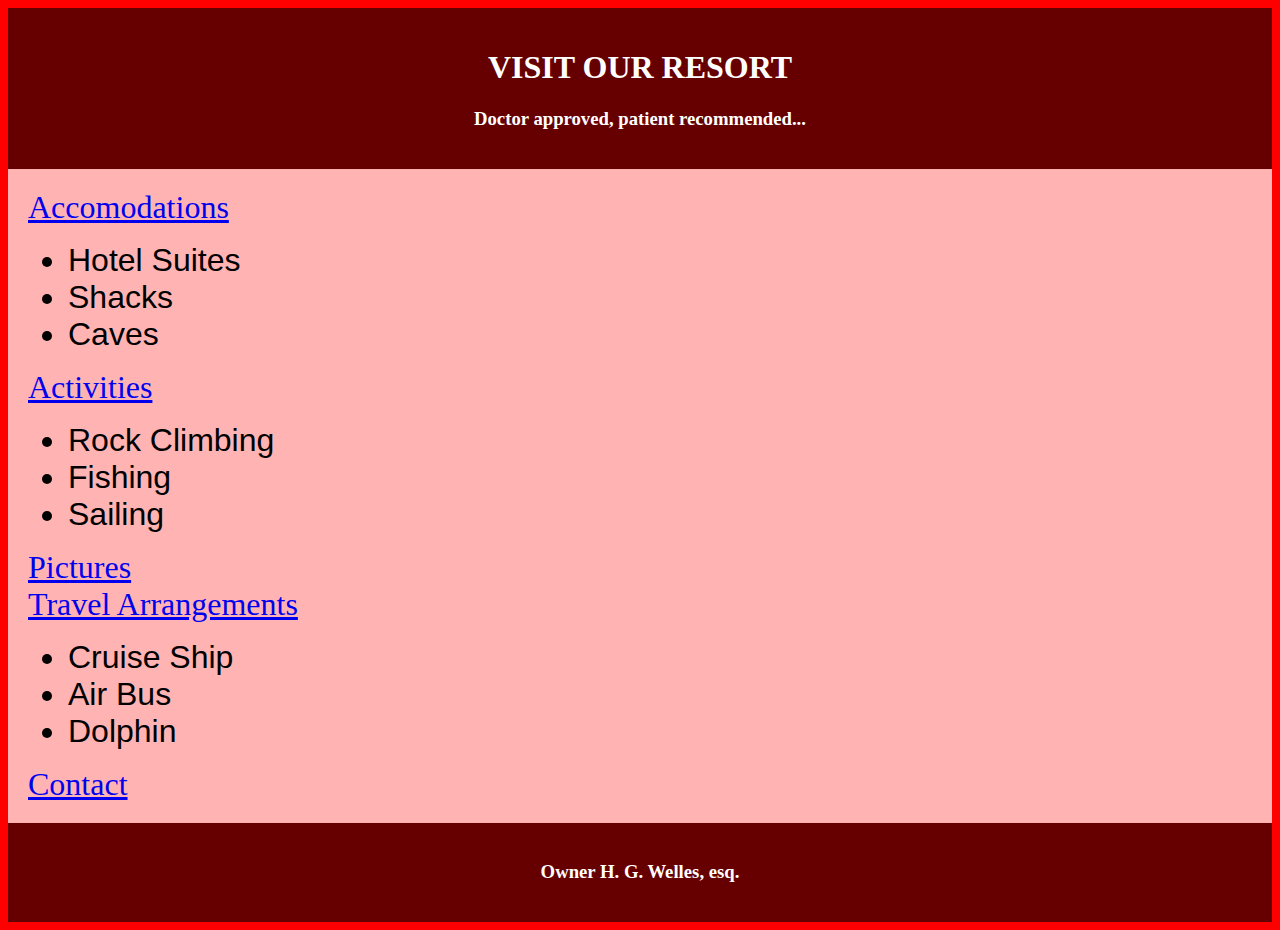
<file: index.html>
<!DOCTYPE html>
<html>
  <head>
    <link href="css/styles.css" rel="stylesheet" type="text/css">
    <title>Island of Dr. Moreau!</title>
  </head>

  <body>
    <div id="header">
      <h1>VISIT OUR RESORT</h1>
      <h3 id="subtitle">Doctor approved, patient recommended...</h3>
    </div>

    <div id="text_container">
      <a href="accomodations.html">Accomodations</a>
      <ul>
        <li>Hotel Suites</li>
        <li>Shacks</li>
        <li>Caves</li>
      </ul>
      <a href="activities.html">Activities</a>
      <ul>
        <li>Rock Climbing</li>
        <li>Fishing</li>
        <li>Sailing</li>
      </ul>
      <a href="pictures.html">Pictures</a><br>
      <a href="travel_arrangements.html">Travel Arrangements</a>
      <ul>
        <li>Cruise Ship</li>
        <li>Air Bus</li>
        <li>Dolphin</li>
      </ul>
      <a href="contact.html">Contact</a>
    </div>

    <div id="footer">
      <h3 id="subtitle">Owner H. G. Welles, esq.</h3>
    </div>

  </body>
</html>
</file>
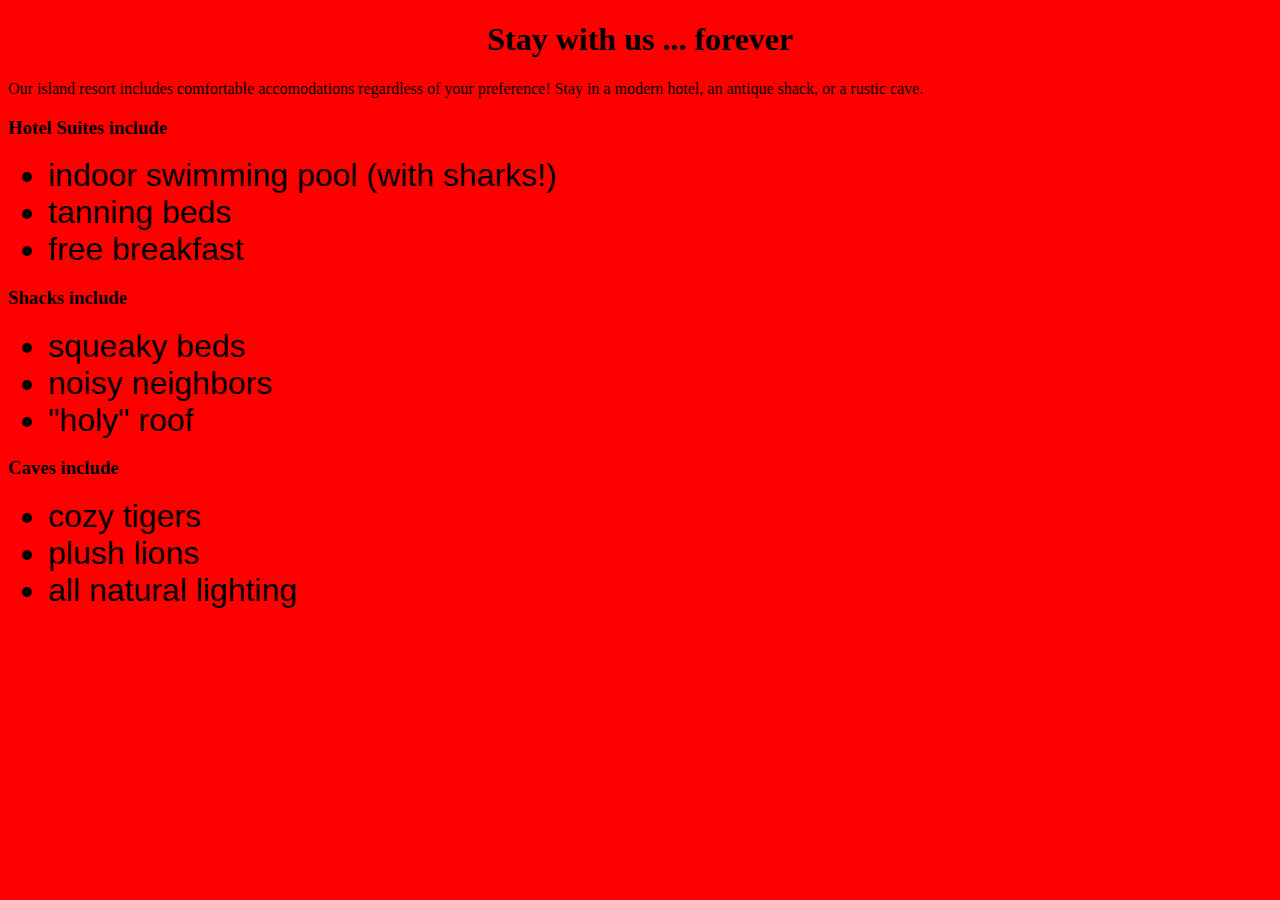
<file: accomodations.html>
<!DOCTYPE html>
<html>
  <head>
    <link href="css/styles.css" rel="stylesheet" type="text/css">
    <title>Places to sleep</title>
  </head>
  <body>
    <h1>Stay with us ... forever</h1>
    <p>Our island resort includes comfortable accomodations regardless of your preference! Stay in a modern hotel, an antique shack, or a rustic cave.</p>
    <h3>Hotel Suites include</h3>
    <ul>
      <li>indoor swimming pool (with sharks!)</li>
      <li>tanning beds</li>
      <li>free breakfast</li>
    </ul>
    <h3>Shacks include</h3>
    <ul>
      <li>squeaky beds</li>
      <li>noisy neighbors</li>
      <li>"holy" roof</li>
    </ul>
    <h3>Caves include</h3>
    <ul>
      <li>cozy tigers</li>
      <li>plush lions</li>
      <li>all natural lighting</li>
    </ul>
  </body>
</html>
</file>
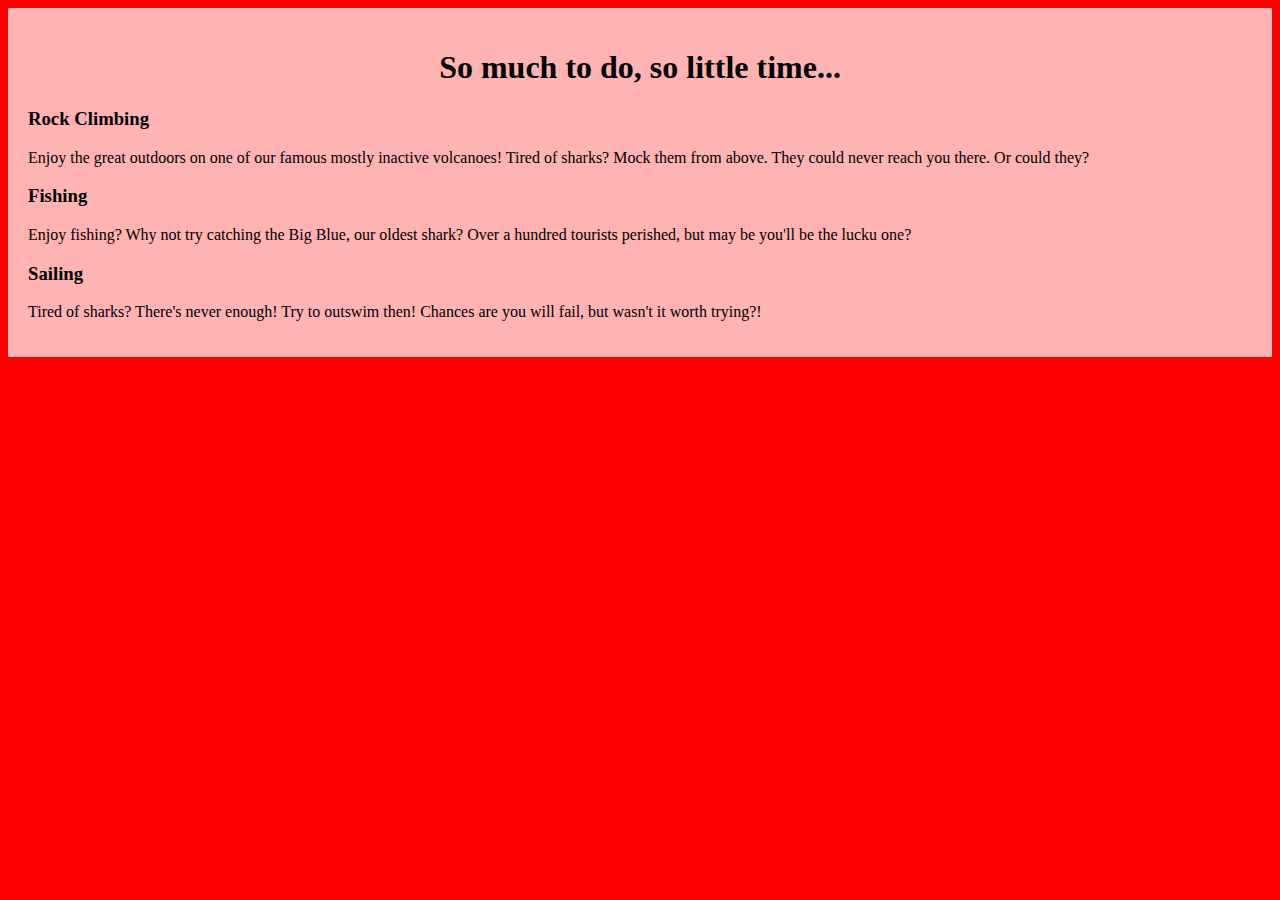
<file: activities.html>
<!DOCTYPE html>
<html>
  <head>
    <link href="css/styles.css" rel="stylesheet" type="text/css">
    <title>Activiteis</title>
  </head>
  <body>
    <div id="text_container">
      <h1>So much to do, so little time...</h1>
      <h3>Rock Climbing</h3>
      <p>Enjoy the great outdoors on one of our famous mostly inactive volcanoes! Tired of sharks? Mock them from above. They could never reach you there. Or could they?</p>
      <h3>Fishing</h3>
      <p>Enjoy fishing? Why not try catching the Big Blue, our oldest shark? Over a hundred tourists perished, but may be you'll be the lucku one?<p>
      <h3>Sailing</h3>
      <p>Tired of sharks? There's never enough! Try to outswim then! Chances are you will fail, but wasn't it worth trying?!</p>
  </div>
  </body>
</file>
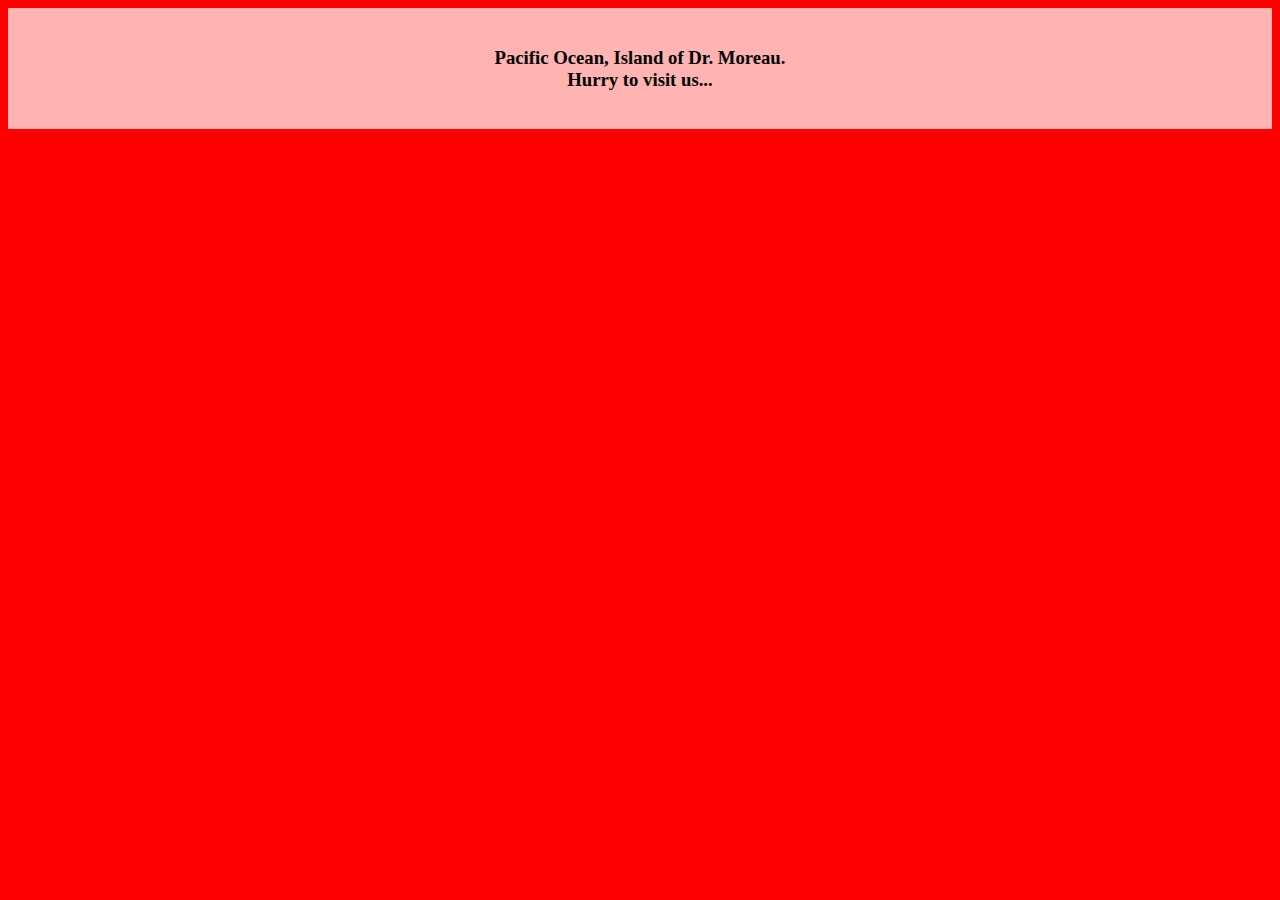
<file: contact.html>
<!DOCTYPE html>
<html>
  <head>
    <link href="css/styles.css" rel="stylesheet" type="text/css">
    <title>Island of Dr. Moreau!</title>
  </head>

  <body>
    <div id="text_container">
      <h3 id="subtitle">Pacific Ocean, Island of Dr. Moreau.<br>
        Hurry to visit us... </h3>
  </div>
  </body>
</file>
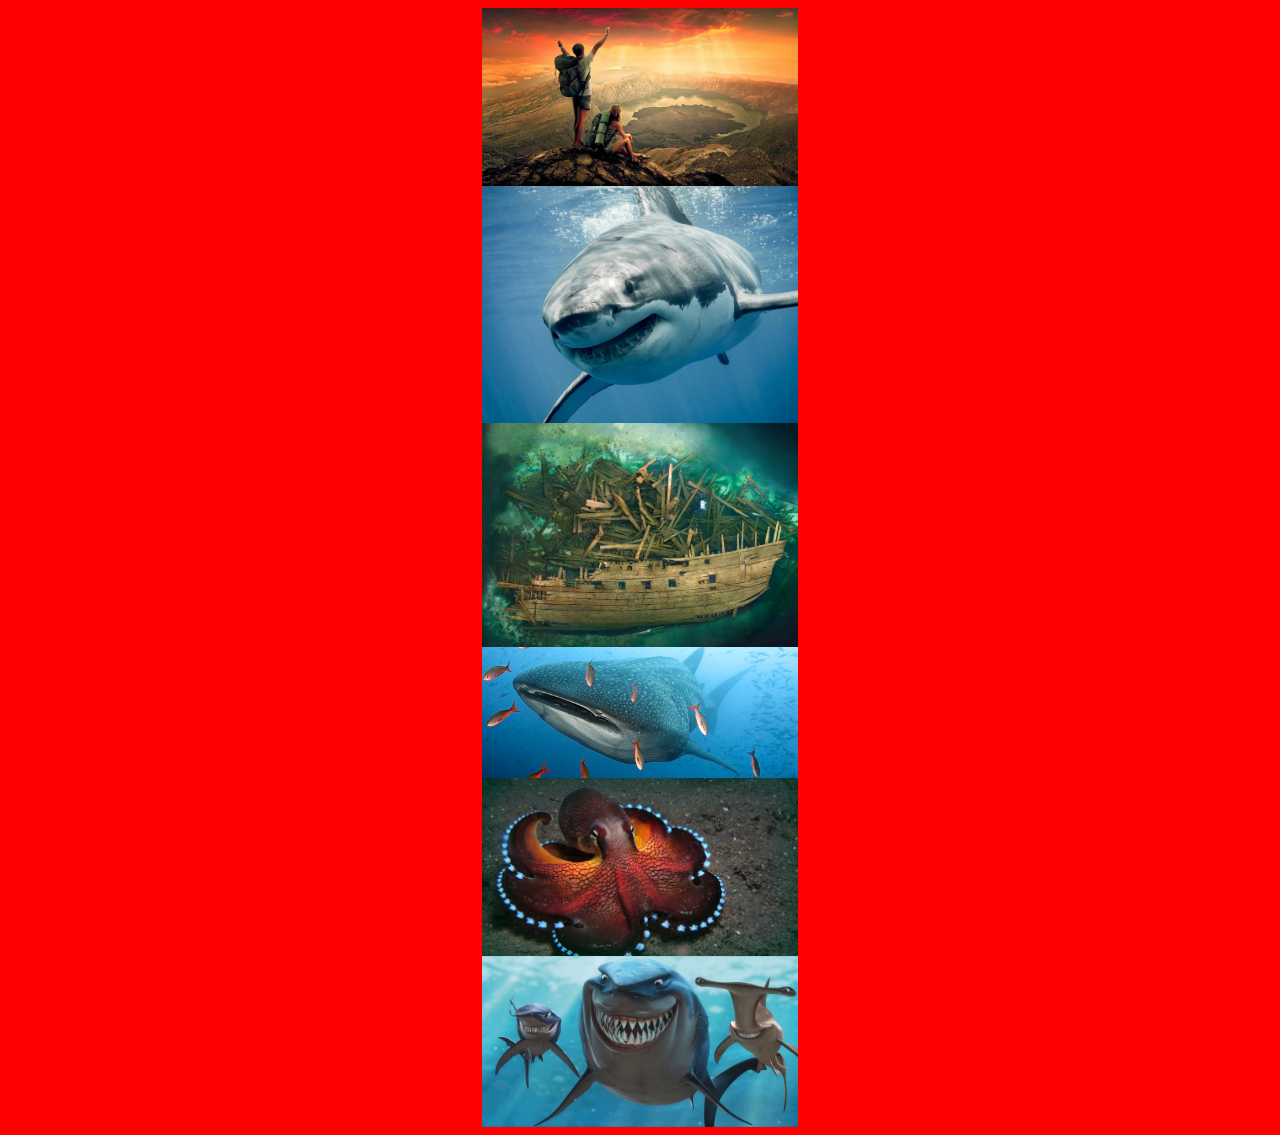
<file: pictures.html>
<!DOCTYPE html>
<html>
  <head>
    <link href="css/styles.css" rel="stylesheet" type="text/css">
    <title>Island of Dr. Moreau!</title>
  </head>
  <body>
    <div id="gallery">
      <img alt="A beautiful view" src="img/volcano_climbing.jpg" />
      <img alt="A shark!!" src="img/great-white-shark.jpeg" />
      <img alt="Sailing" src="img/sunken_ship.jpg" />
      <img alt="A 'harmless' shark" src="img/whale_shark.jpg" />
      <img alt="A beautiful octopus" src="img/giant_octopus.jpg" />
      <img alt="Cartoon sharks" src="img/sharks.jpg" />
    </div>
  </body>
</file>
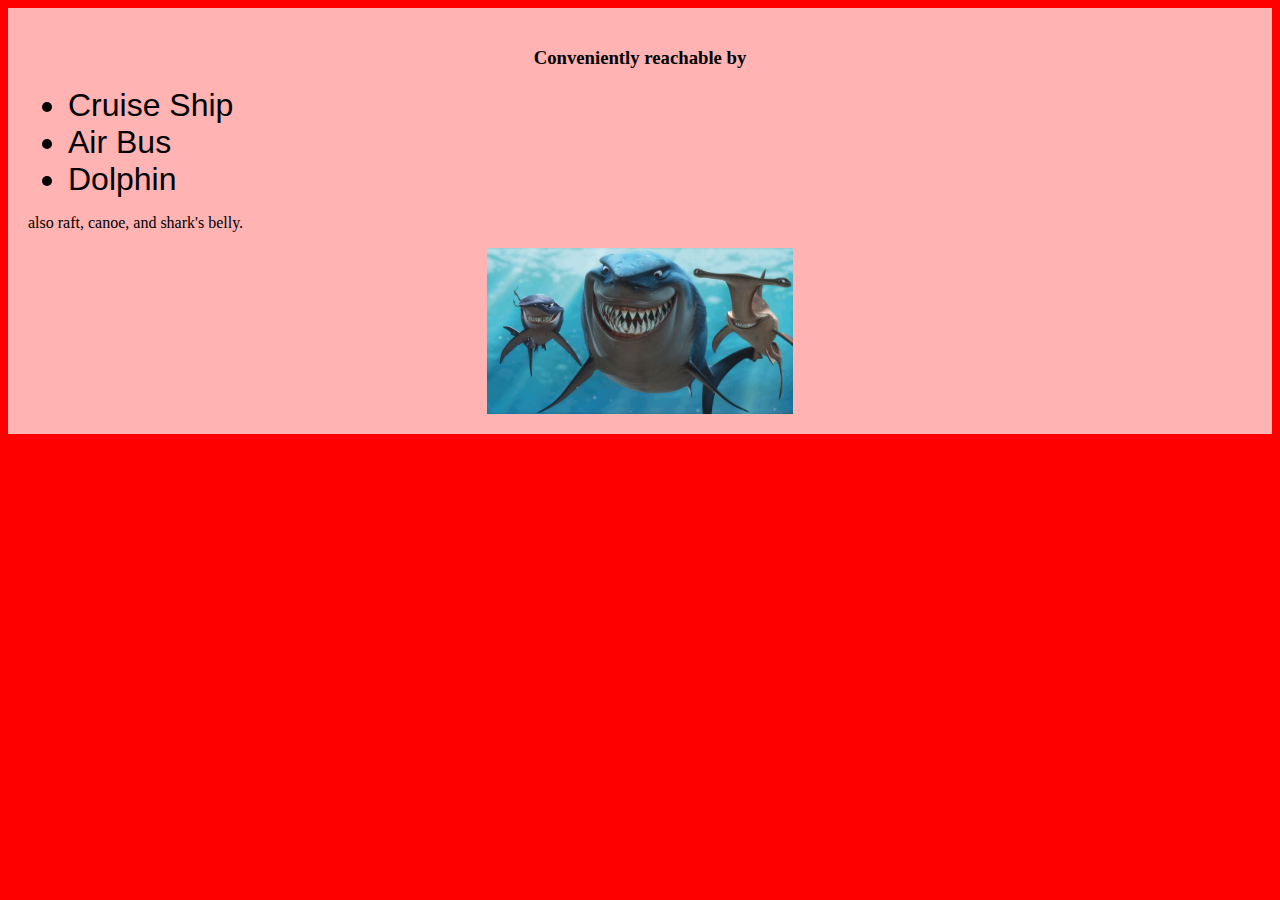
<file: travel_arrangements.html>
<!DOCTYPE html>
<html>
  <head>
    <link href="css/styles.css" rel="stylesheet" type="text/css">
    <title>Island of Dr. Moreau!</title>
  </head>

  <body>
    <div id="text_container">
      <h3 id="subtitle">Conveniently reachable by </h3>

      <ul>
        <li>Cruise Ship</li>
        <li>Air Bus</li>
        <li>Dolphin</li>
      </ul>

      <p>also raft, canoe, and shark's belly.</p>
      <img src="img/sharks.jpg" alt="Scary sharks"

    </div>
  </body>
</file>
<file: css/styles.css>
#header, #footer {
  color: white;
  background-color: #660000;
  padding: 20px;

}

body {
background-color: #ff0000;;

}

h1 {
  text-align: center;

}
#subtitle{
  text-align: center;
}

#text_container {
  padding: 20px;
  background-color: #ffb3b3;
   
}

a {
  font-family: cursive;
  font-size: 2em

}

}
h3 {
}
li {
  font-size: 2em;
  font-family:sans-serif;
}
img {
  display:block;
  margin: auto;
  width: 25%;
  height: 25%;
}
p {

}
</file>
